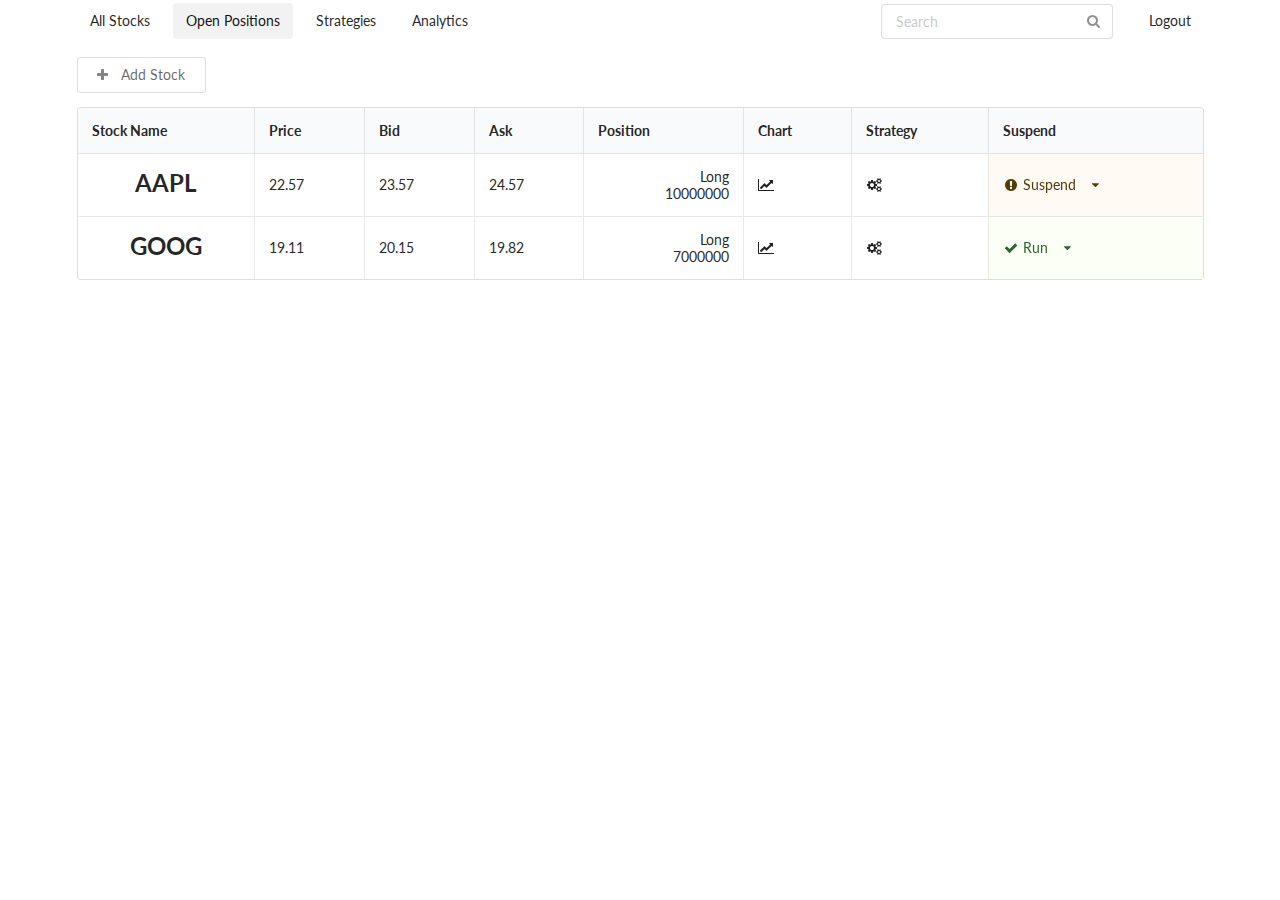
<file: front-end/open-positions.html>
<html>
<head>
	<link rel="stylesheet" type="text/css" href="source/semantic/semantic.css">
	<script src="source/jquery-3.1.0.min.js"></script>
	<script src="source/semantic/semantic.js"></script>
  <script type="text/javascript" src="source/js/canvasjs.min.js"></script>

	<title>Trading Platform</title>
</head>

<body>
<div class="ui container">
  <div class="ui secondary  menu">
    <a class="item" href="index.html">
      All Stocks
    </a>
    <a class="item active">
      Open Positions
    </a>
    <a class="item" href="strategies.html">
      Strategies
    </a>
    <a class="item" href="analytics.html">
      Analytics
    </a>
    <div class="right menu">
      <div class="item">
        <div class="ui icon input">
          <input type="text" placeholder="Search">
          <i class="search link icon"></i>
        </div>
      </div>
      <a class="ui item">
        Logout
      </a>
    </div>
  </div>
  
<div>
<button class="ui basic button" id="btn-add-stock">
  <i class="plus icon"></i>
  Add Stock
</button>
</div>
<table class="ui celled padded table">
  <thead>
    <tr><th class="single line">Stock Name</th>
    <th>Price</th>
    <th>Bid</th>
    <th>Ask</th>
	<th>Position</th>
	<th>Chart</th>
    <th>Strategy</th>
	<th>Suspend</th>
  </tr></thead>
  <tbody>
    <tr>
      <td>
        <h2 class="ui center aligned header">AAPL</h2>
      </td>
      <td class="single line">
        22.57
      </td>
      <td class="single line">
        23.57
      </td>
      <td class="single line">
        24.57
      </td>
	  <td class="right aligned">
        Long<br />
		10000000
      </td>
	  <td class="single line">
		<i class="line chart icon"></i>
	  </td>
	  <td class="single line">
		<i class="settings icon" onclick="test()"></i>
	  </td>
	  <td class="warning">
		<i class="attention icon"></i><div class="ui dropdown item">
		  <div class="text">Suspend</div>
		  <i class="dropdown icon"></i>
		  <div class="menu">
			<div class="item">Suspend</div>
			<div class="item">Run</div>
		  </div>
		</div>
	  </td>
	</tr>
    <tr>
      <td>
        <h2 class="ui center aligned header">GOOG</h2>
      </td>
      <td class="single line">
        19.11
      </td>
      <td class="single line">
        20.15
      </td>
      <td class="single line">
        19.82
      </td>
	  <td class="right aligned">
        Long<br />
		7000000
      </td>
	  <td class="single line">
		<i class="line chart icon"></i>
	  </td>
	  <td class="single line">
		<i class="settings icon" onclick="test()"></i>
	  </td>
	  <td id="box2" class="positive">
		<i class="checkmark icon" id="icon2"></i><div class="ui dropdown" id="dropdown2">
		  <div class="text" id="status2">Run</div>
		  <i class="dropdown icon"></i>
		  <div class="menu" id="option2">
			<div class="item" id="suspend2">Suspend</div>
			<div class="item" id="run2">Run</div>
		  </div>
		</div>
	  </td>
	</tr>
  </tbody>
</table>
</div>

<div class="ui modal" id="strategy-config">
  <div class="header">
    Configure Strategy
  </div>
  <div class="content">
    <div class="description">
      <div class="ui header">Your Strategy:  
	  <select class="ui dropdown" id="strategyDropdown">
		  <option value="1">Two Moving Averages</option>
		  <option value="0">Bollinger Bands</option>
	</select>
	</div>
	<div id="config-panel" class="ui content">
	<div class="ui form">
	  <div class="inline field">
		<label>Short Average Period: </label>
		<input type="text" placeholder="short period"> seconds
	  </div>
	  <div class="inline field">
		<label>Long Average Period: </label>
		<input type="text" placeholder="long period"> seconds
	  </div>
	  <div class="inline field">
		<label>Exit Condition, Profit Percentage: </label>
		<input type="text" placeholder="exit profit percentage">%
	  </div>
	  <div class="inline field">
		<label>Exit Condition, Loss Percentage: </label>
		<input type="text" placeholder="exit loss percentage">%
	  </div>
	</div>
	</div>
    </div>
  </div>
  <div class="actions">
    <div class="ui black deny button">
      Cancel
    </div>
    <div class="ui positive right labeled icon button">
      OK
      <i class="checkmark icon"></i>
    </div>
  </div>
</div>

<div class="ui modal" id="add-stock">
  <div class="header">
    Select stocks to add
  </div>
  <div class="content">
<table class="ui compact celled definition table">
  <thead class="full-width">
    <tr>
      <th></th>
      <th>Name</th>
      <th>Open</th>
      <th>Close</th>
      <th>High</th>
      <th>Low</th>
    </tr>
  </thead>
  <tbody>
    <tr>
      <td class="collapsing">
        <div class="ui fitted slider checkbox">
          <input type="checkbox"> <label></label>
        </div>
      </td>
      <td>VRZN</td>
      <td>2.2</td>
      <td>2.5</td>
      <td>3.1</td>
      <td>3.2</td>
    </tr>
    <tr>
      <td class="collapsing">
        <div class="ui fitted slider checkbox">
          <input type="checkbox"> <label></label>
        </div>
      </td>
      <td>IBM</td>
      <td>2.2</td>
      <td>2.5</td>
      <td>3.1</td>
      <td>3.2</td>
    </tr>
    <tr>
      <td class="collapsing">
        <div class="ui fitted slider checkbox">
          <input type="checkbox"> <label></label>
        </div>
      </td>
      <td>VRZN</td>
      <td>2.2</td>
      <td>2.5</td>
      <td>3.1</td>
      <td>3.2</td>
    </tr>
  </tbody>
</table>
  </div>
  <div class="actions">
    <div class="ui black deny button">
      Cancel
    </div>
    <div class="ui positive right labeled icon button">
      OK
      <i class="checkmark icon"></i>
    </div>
  </div>
</div>
</body>

<script>
function test() {
	$('#strategy-config').modal('show');
}

$('#btn-add-stock').click(function() {
	$('#add-stock').modal('show');
});

$('#add-selected-stocks').click(function() {
	$('#add-stock').modal('show');
});


$(document)
    .ready(function() {
      $('#dropdown2').dropdown();
      $('.ui.dropdown').dropdown({
          on: 'click'
      });
	  $('#suspend2')
        .on('click', function() {
		$('#suspend2').hide();
		$('#run2').show();
        //$('#status2').text("Suspended");
		//$('#option2').html("<div class='item' id='run2'>Run</div>");
		$('#box2').removeClass();
		$('#box2').addClass("warning");
		$('#icon2').removeClass();
		$('#icon2').addClass("attention icon");
      });
	  $('#run2')
        .on('click', function() {
		$('#run2').hide();
		$('#suspend2').show();
        //$('#status2').text("Running");
		//$('#option2').html("<div class='item' id='suspend2'>Suspend</div>");
		$('#box2').removeClass();
		$('#box2').addClass("positive");
		$('#icon2').removeClass();
		$('#icon2').addClass("checkmark icon");
      });
});
</script>
</html>
</file>
